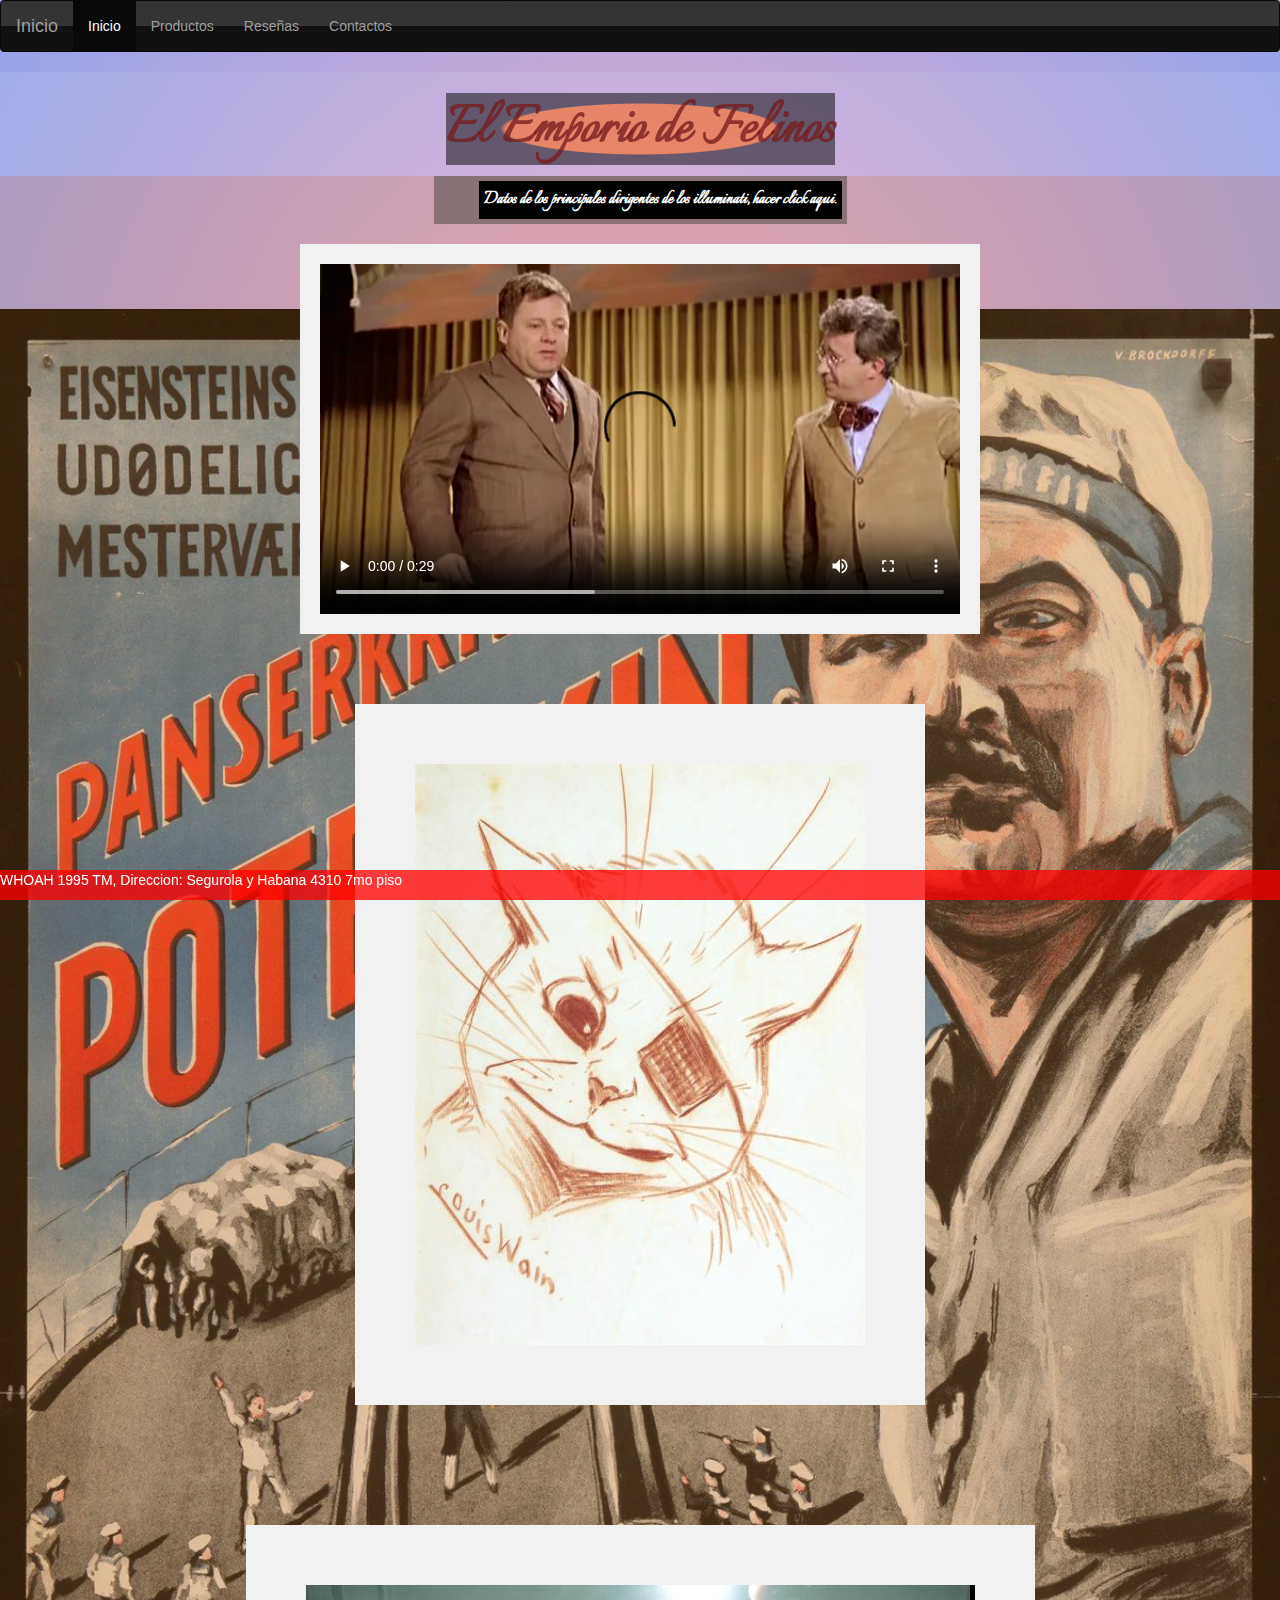
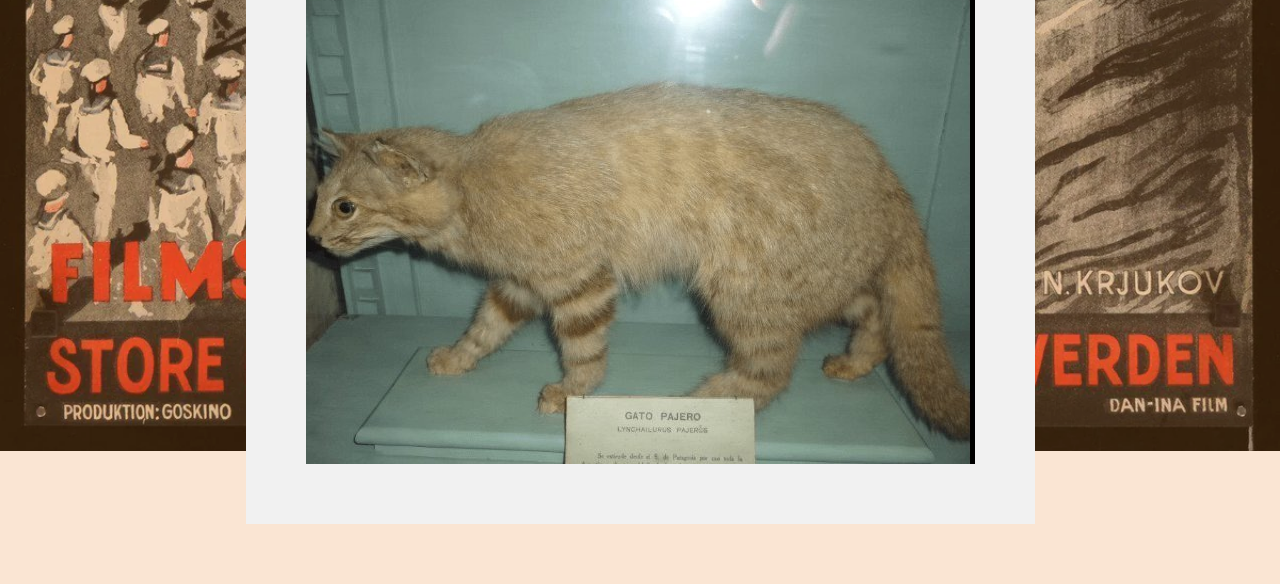
<file: index.html>
<!DOCTYPE html>
<html lang="en">

<head>

    <title> Michis inicio </title>
    <link rel="icon" href="Imagenes/michi1.ico">



    <meta charset="UTF-8">
    <link rel="stylesheet" href="Style\style.css">

    <link rel="stylesheet" href="https://cdnjs.cloudflare.com/ajax/libs/font-awesome/4.7.0/css/font-awesome.min.css">


    <link rel="stylesheet" href="https://maxcdn.bootstrapcdn.com/bootstrap/3.4.1/css/bootstrap.min.css">

  

    <meta name="viewport" content="width=device-width, initial-scale=1.0">


</head>

<body class="bgDefault">




<!-- 

    <nav>
        <li class="flex-container-row">
            <ul class="rowItem"><a href="https://jor1968.github.io/Mercado_Michi/index.html"> Inicio</a></ul>
            <ul class="rowItem"><a href="https://jor1968.github.io/Mercado_Michi/Paginas/Productos.html"> Productos</a>
            </ul>
            <ul class="rowItem"><a href="https://jor1968.github.io/Mercado_Michi/Paginas/Reseñas.html"> Reseñas</a></ul>
            <ul class="rowItem"><a href="https://jor1968.github.io/Mercado_Michi/Paginas/Contactos.html"> Contactos</a>
            </ul>

        </li>

    </nav> -->

    <nav class="navbar navbar-inverse">
        <div class="container-fluid">
          <div class="navbar-header">
            <button type="button" class="navbar-toggle" data-toggle="collapse" data-target="#myNavbar">
              <span class="icon-bar"></span>
              <span class="icon-bar"></span>
              <span class="icon-bar"></span>
            </button>
            <a class="navbar-brand" href="https://jor1968.github.io/Mercado_Michi-Nuevo-FRONTPARABACKEND/index.html">Inicio</a>
          </div>
          <div class="collapse navbar-collapse" id="myNavbar">
            <ul class="nav navbar-nav">
              <li class="active"><a href="#">Inicio</a></li>
              <li><a href="https://jor1968.github.io/Mercado_Michi-Nuevo-FRONTPARABACKEND/Paginas/Productos.html">Productos</a></li>
              <li><a href="https://jor1968.github.io/Mercado_Michi-Nuevo-FRONTPARABACKEND/Paginas/Reseñas.html">Reseñas</a></li>
              <li><a href="https://jor1968.github.io/Mercado_Michi-Nuevo-FRONTPARABACKEND/Paginas/Contactos.html">Contactos</a></li>
            </ul>
          </div>
        </div>
      </nav> 



    <header>
        <h1>

            <p onclick="goToURL('https://jor1968.github.io/Mercado_Michi-Nuevo-FRONTPARABACKEND/index.html')" class="flex-container-row-title">

                <span class="italianno-regular">El Emporio de Felinos</span>


            </p>


        </h1>






    </header>

    <main class="bg">

        <div class="flex-container">


            <ul onclick="cargarIluminati()" class="tarjetaFlex" id="ListaUsuarios"> 
             <p class="italianno-blanco" > Datos de los principales dirigentes de los illuminati, hacer click aqui. </p>

    


            </ul>


            <video src="Clips/Fantozzi.mp4" alt="Fantozzi" controls> </video>





            <img src="Imagenes/one-eye-on-you.jpg" alt="Gato pirata" onclick="Quack()">



            <img src="Imagenes/GatoPaj.jpg" alt="Gato Argentino" onclick="Quack()">

            

        </div>












    </main>

    <footer class="flex-container-row-bottom">
        <p> WHOAH 1995 TM, Direccion: Segurola y Habana 4310 7mo piso </p>
    </footer>


    <script src="https://ajax.googleapis.com/ajax/libs/jquery/3.7.1/jquery.min.js"></script>
    <script src="https://maxcdn.bootstrapcdn.com/bootstrap/3.4.1/js/bootstrap.min.js"></script>
    <script src="JS/app.js"></script>



</body>

</html>
</file>
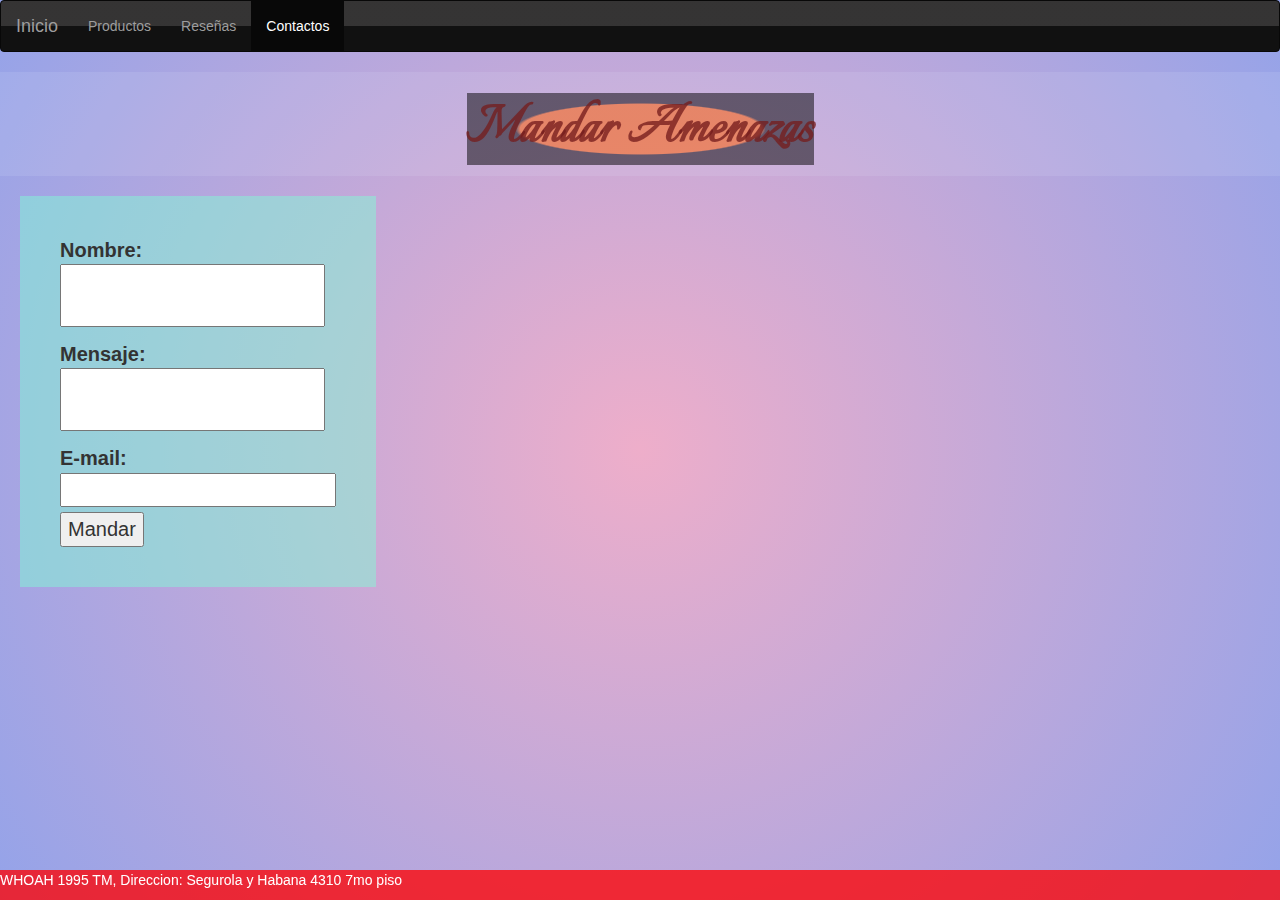
<file: Paginas/Contactos.html>
<!DOCTYPE html>
<html lang="en">

<head>
    <title> Contactos </title>
    <link rel="icon" href="../Imagenes/michi1.ico">
    
    
    
    <meta charset="UTF-8">
    <link rel="stylesheet" href="../Style\style.css">
    
    <link rel="stylesheet" href="https://cdnjs.cloudflare.com/ajax/libs/font-awesome/4.7.0/css/font-awesome.min.css">
    
    
    <link rel="stylesheet" href="https://maxcdn.bootstrapcdn.com/bootstrap/3.4.1/css/bootstrap.min.css">

    
    
    <meta name="viewport" content="width=device-width, initial-scale=1.0">
    
</head>

<body class="bgDefault">



<!-- 
<nav>
    <li class="flex-container-row" >
        <ul class="rowItem"><a href="https://jor1968.github.io/Mercado_Michi/index.html" > Inicio</a></ul>
        <ul class="rowItem"><a href="https://jor1968.github.io/Mercado_Michi/Paginas/Productos.html" > Productos</a></ul>
        <ul class="rowItem"><a href="https://jor1968.github.io/Mercado_Michi/Paginas/Reseñas.html" > Reseñas</a></ul>
        <ul class="rowItem"><a href="https://jor1968.github.io/Mercado_Michi/Paginas/Contactos.html"> Contactos</a></ul>

    </li>



</nav> -->


<nav class="navbar navbar-inverse">
    <div class="container-fluid">
      <div class="navbar-header">
        <button type="button" class="navbar-toggle" data-toggle="collapse" data-target="#myNavbar">
          <span class="icon-bar"></span>
          <span class="icon-bar"></span>
          <span class="icon-bar"></span>
        </button>
        <a class="navbar-brand" href="https://jor1968.github.io/Mercado_Michi-Nuevo-FRONTPARABACKEND/index.html">Inicio</a>
      </div>
      <div class="collapse navbar-collapse" id="myNavbar">
        <ul class="nav navbar-nav">
          <li><a href="https://jor1968.github.io/Mercado_Michi-Nuevo-FRONTPARABACKEND/Paginas/Productos.html">Productos</a></li>
          <li><a href="https://jor1968.github.io/Mercado_Michi-Nuevo-FRONTPARABACKEND/Paginas/Reseñas.html">Reseñas</a></li>
          <li  class="active"><a href="https://jor1968.github.io/Mercado_Michi-Nuevo-FRONTPARABACKEND/Paginas/Contactos.html">Contactos</a></li>
        </ul>
      </div>
    </div>
  </nav> 


<header>
    <h1 >

        <p onclick="goToURL('https://jor1968.github.io/Mercado_Michi-Nuevo-FRONTPARABACKEND/index.html')" class="flex-container-row-title">

            <span class="italianno-regular">Mandar Amenazas</span>


        </p>
       

    </h1>
    

</header>


    <main class="tarjetas">

        <form action="https://formspree.io/f/mpwzrbvn" method="POST" class="Formulario" >

            <label id="Nombre">
                Nombre:
                <textarea name="Nombre/Apellido"></textarea>
            </label>

            <label id="Mensaje">
                Mensaje:
                <textarea name="Su mensaje"></textarea>
            </label>

            <label id="Email">
                E-mail:
                <input type="email" name="email">
            </label>

            <button type="submit" id="Mandar">Mandar</button>
        </form>
<!-- 
        <button type="button" id="pegar">pegar</button> -->

    </main>


            <!--
    <form>
        <input type="button" value="Haga click para recibir un Gato" onclick="catDispenser()">
    </form>
-->








<footer class="flex-container-row-bottom">
    <p> WHOAH 1995 TM, Direccion: Segurola y Habana 4310 7mo piso </p>
</footer>


<script src="https://ajax.googleapis.com/ajax/libs/jquery/3.7.1/jquery.min.js"></script>
<script src="https://maxcdn.bootstrapcdn.com/bootstrap/3.4.1/js/bootstrap.min.js"></script>
<script src="../JS/app.js"></script>

</body>

</html>
</file>
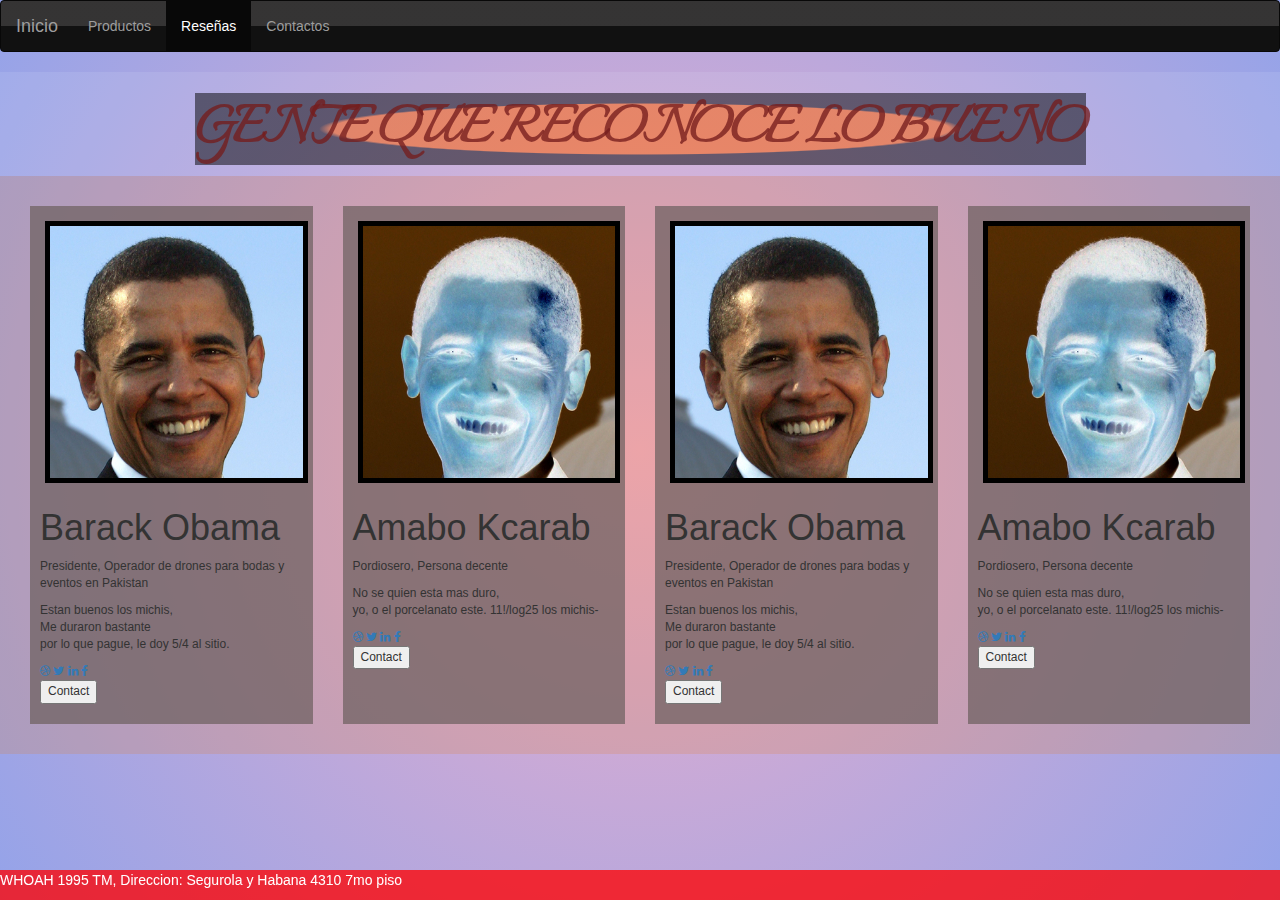
<file: Paginas/Reseñas.html>
<!DOCTYPE html>
<html lang="en">

<head>
    <title> Reseñas </title>
    <link rel="icon" href="../Imagenes/michi1.ico">
    
    
    
    <meta charset="UTF-8">
    <link rel="stylesheet" href="../Style\style.css">
    
    <link rel="stylesheet" href="https://cdnjs.cloudflare.com/ajax/libs/font-awesome/4.7.0/css/font-awesome.min.css">
    
    
    <link rel="stylesheet" href="https://maxcdn.bootstrapcdn.com/bootstrap/3.4.1/css/bootstrap.min.css">

    
    
    <meta name="viewport" content="width=device-width, initial-scale=1.0">
    

</head>


<body class="bgDefault">


    <!-- <nav>
        <li class="flex-container-row" >
            <ul class="rowItem"><a href="https://jor1968.github.io/Mercado_Michi/index.html" > Inicio</a></ul>
            <ul class="rowItem"><a href="https://jor1968.github.io/Mercado_Michi/Paginas/Productos.html" > Productos</a></ul>
            <ul class="rowItem"><a href="https://jor1968.github.io/Mercado_Michi/Paginas/Reseñas.html" > Reseñas</a></ul>
            <ul class="rowItem"><a href="https://jor1968.github.io/Mercado_Michi/Paginas/Contactos.html"> Contactos</a></ul>

        </li>



    </nav> -->

    
    <nav class="navbar navbar-inverse">
        <div class="container-fluid">
          <div class="navbar-header">
            <button type="button" class="navbar-toggle" data-toggle="collapse" data-target="#myNavbar">
              <span class="icon-bar"></span>
              <span class="icon-bar"></span>
              <span class="icon-bar"></span>
            </button>
            <a class="navbar-brand" href="https://jor1968.github.io/Mercado_Michi-Nuevo-FRONTPARABACKEND/index.html">Inicio</a>
          </div>
          <div class="collapse navbar-collapse" id="myNavbar">
            <ul class="nav navbar-nav">
              <li><a href="https://jor1968.github.io/Mercado_Michi-Nuevo-FRONTPARABACKEND/Paginas/Productos.html">Productos</a></li>
              <li  class="active"><a href="https://jor1968.github.io/Mercado_Michi-Nuevo-FRONTPARABACKEND/Paginas/Reseñas.html">Reseñas</a></li>
              <li><a href="https://jor1968.github.io/Mercado_Michi-Nuevo-FRONTPARABACKEND/Paginas/Contactos.html">Contactos</a></li>
            </ul>
          </div>
        </div>
      </nav> 


    <header>
        <h1 >
    
            <p onclick="goToURL('https://jor1968.github.io/Mercado_Michi-Nuevo-FRONTPARABACKEND/index.html')" class="flex-container-row-title">
    
                <span class="italianno-regular">GENTE QUE RECONOCE LO BUENO</span>
    
    
            </p>
           
    
        </h1>
    
    
    
    
        
    
    </header>

    



   <main class="flex-container">

    <div class="tarjetas"> 


        <div class="tarjeta">

            <img src="../Imagenes/Barack Obama.jpg" alt="Obama">
            <h1>Barack Obama</h1>
            <p>Presidente, Operador de drones para bodas y eventos en Pakistan </p>
            <p>Estan buenos los michis,<br> Me duraron bastante <br> por lo que pague, le doy 5/4 al sitio. </p>
            <a href="#"><i class="fa fa-dribbble"></i></a>
            <a href="#"><i class="fa fa-twitter"></i></a>
            <a href="#"><i class="fa fa-linkedin"></i></a>
            <a href="#"><i class="fa fa-facebook"></i></a>
            <p><button>Contact</button></p>



        </div>


        <div class="tarjeta">
            
            <img src="../Imagenes/Amabo Kcarab.jpg" alt="Amabo">
            <h1>Amabo Kcarab</h1>
            <p> Pordiosero, Persona decente </p>
            <p>No se quien esta mas duro, <br> yo, o el porcelanato este. 11!/log25 los michis- </p>
            <a href="#"><i class="fa fa-dribbble"></i></a>
            <a href="#"><i class="fa fa-twitter"></i></a>
            <a href="#"><i class="fa fa-linkedin"></i></a>
            <a href="#"><i class="fa fa-facebook"></i></a>
            <p><button>Contact</button></p>



        </div>


        <div class="tarjeta">

            <img src="../Imagenes/Barack Obama.jpg" alt="Obama">
            <h1>Barack Obama</h1>
            <p>Presidente, Operador de drones para bodas y eventos en Pakistan </p>
            <p>Estan buenos los michis,<br> Me duraron bastante <br> por lo que pague, le doy 5/4 al sitio. </p>
            <a href="#"><i class="fa fa-dribbble"></i></a>
            <a href="#"><i class="fa fa-twitter"></i></a>
            <a href="#"><i class="fa fa-linkedin"></i></a>
            <a href="#"><i class="fa fa-facebook"></i></a>
            <p><button>Contact</button></p>



        </div>


        <div class="tarjeta">
            
            <img src="../Imagenes/Amabo Kcarab.jpg" alt="Amabo">
            <h1>Amabo Kcarab</h1>
            <p> Pordiosero, Persona decente </p>
            <p>No se quien esta mas duro, <br> yo, o el porcelanato este. 11!/log25 los michis- </p>
            <a href="#"><i class="fa fa-dribbble"></i></a>
            <a href="#"><i class="fa fa-twitter"></i></a>
            <a href="#"><i class="fa fa-linkedin"></i></a>
            <a href="#"><i class="fa fa-facebook"></i></a>
            <p><button>Contact</button></p>



        </div>

      </div>

      


    </main>


    
    <footer class="flex-container-row-bottom">
        <p> WHOAH 1995 TM, Direccion: Segurola y Habana 4310 7mo piso </p>
    </footer>

    <script src="https://ajax.googleapis.com/ajax/libs/jquery/3.7.1/jquery.min.js"></script>
    <script src="https://maxcdn.bootstrapcdn.com/bootstrap/3.4.1/js/bootstrap.min.js"></script>
    <script src="../JS/app.js"></script>

</body>

</html>
</file>
